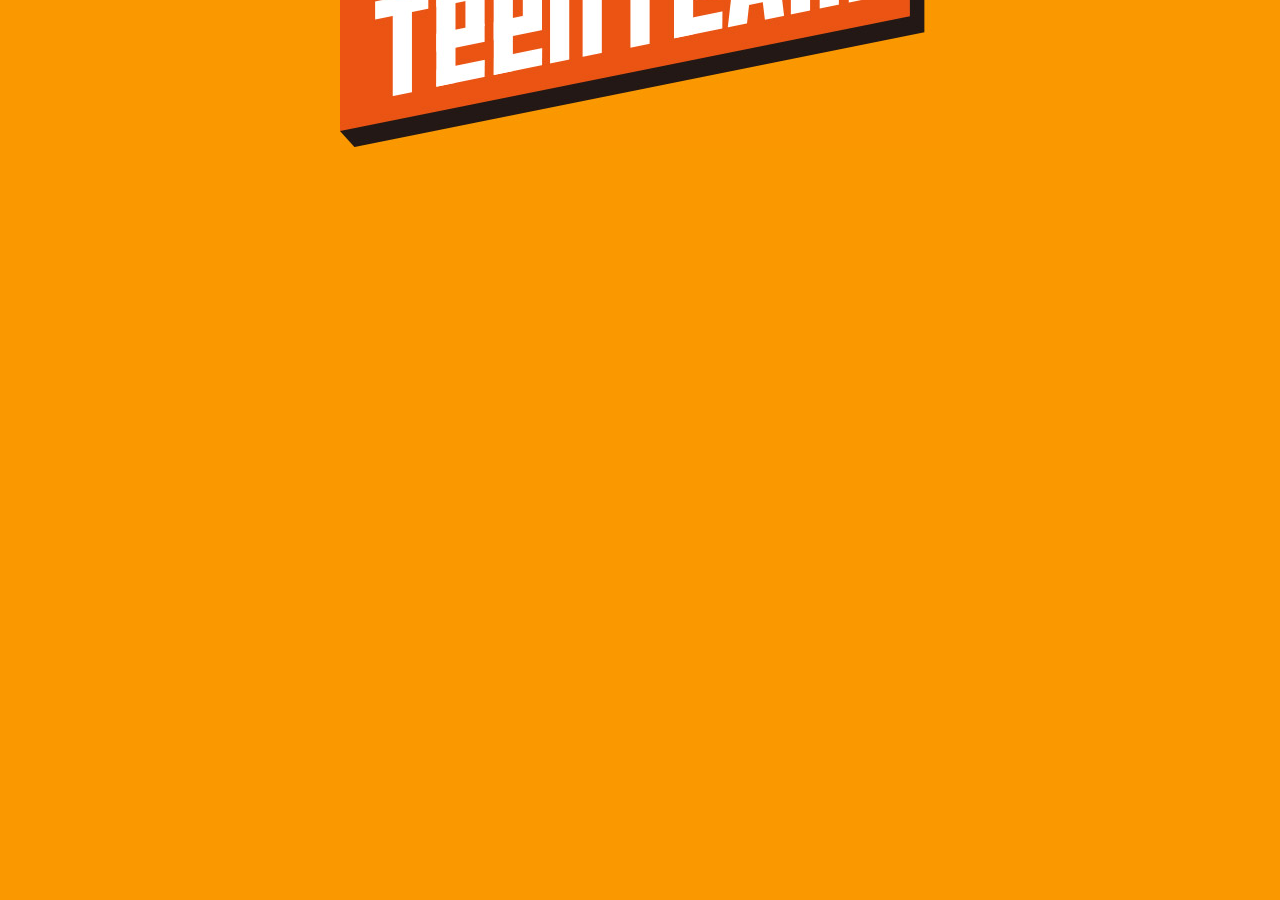
<file: index.html>
<!DOCTYPE html PUBLIC "-//W3C//DTD XHTML 1.0 Transitional//EN" "http://www.w3.org/TR/xhtml1/DTD/xhtml1-transitional.dtd">
<html xmlns="http://www.w3.org/1999/xhtml">
<head>
<meta http-equiv="Content-Type" content="text/html; charset=utf-8" />
<title>index</title>
<link href="css/style.css" rel="stylesheet" type="text/css" />
<script src="http://www.ycwb.com/outfile/jQuery/jquery-min.js" type="text/javascript"></script>
</head>
<body style="position:relative; background:#fa9800;">
<div class="index_logo"><a href="home.html"><img src="images/index_logo.jpg" /></a></div>
<script type="text/javascript">
	$("body").height($(document).height());
</script>
</body>
</html>
</file>
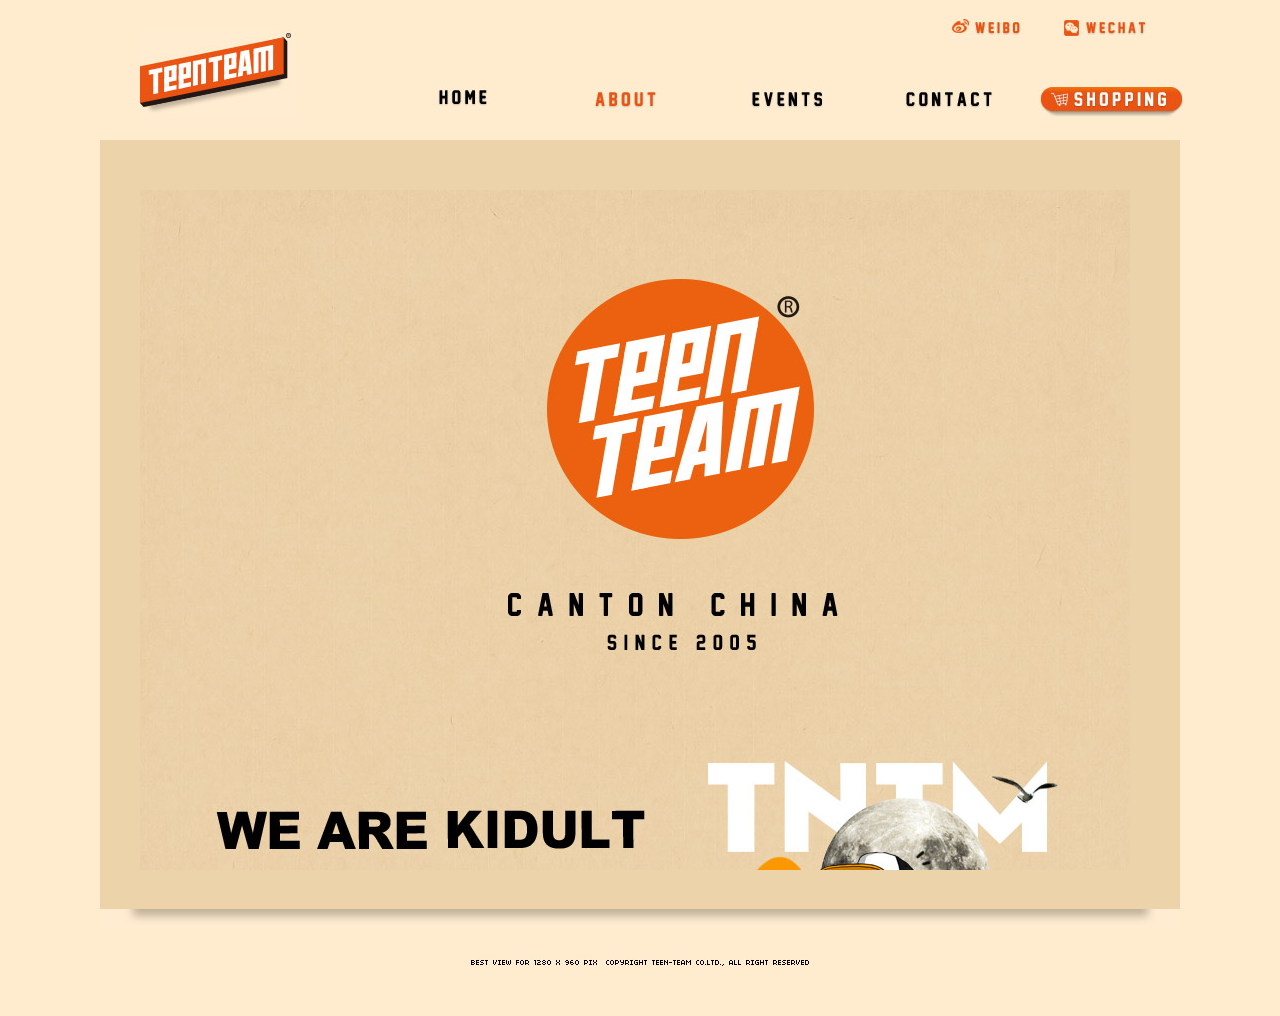
<file: about.html>
<!DOCTYPE html PUBLIC "-//W3C//DTD XHTML 1.0 Transitional//EN" "http://www.w3.org/TR/xhtml1/DTD/xhtml1-transitional.dtd">
<html xmlns="http://www.w3.org/1999/xhtml">
<head>
<meta http-equiv="Content-Type" content="text/html; charset=utf-8" />
<title>index</title>
<link href="css/style.css" rel="stylesheet" type="text/css" />
<script src="http://www.ycwb.com/outfile/jQuery/jquery-min.js" type="text/javascript"></script>
<script src="js/tool.js" type="text/javascript"></script>
<script src="js/slider.js" type="text/javascript"></script>
</head>
<body style="position:relative; background:#ffeccf;">
<div class="bigbox">
<div class="top_box">
<div class="left_logo"><img src="images/home_logo.jpg" /></div>
<div class="right_box">
<div class="wei_box">
	<a href=""><img src="images/weibo.jpg" /></a><a href=""><img src="images/weixin.jpg" /></a>
</div>
<div class="menu">
	<ul>		
		<li><a href="home.html" class="m1"></a></li>
    <li class="select"><a href="about.html" class="m2"></a></li>
    <li><a href="" class="m3"></a></li>
    <li><a href="contact.html" class="m4"></a></li>
    <li><a href="" class="shop"></a></li>
	</ul>
</div>
</div>
</div>
<!--about框 box start-->
<div class="about_box">
<div class="about_boximg">
<img src="images/about_info.jpg" />
</div>
</div>
<!--about框 box end-->
</div>
<!--copy box start-->
<div class="copy_box">
<img src="images/copy.jpg" />
</div>
<!--copy box end-->
<script type="text/javascript">
</script>
</body>
</html>
</file>
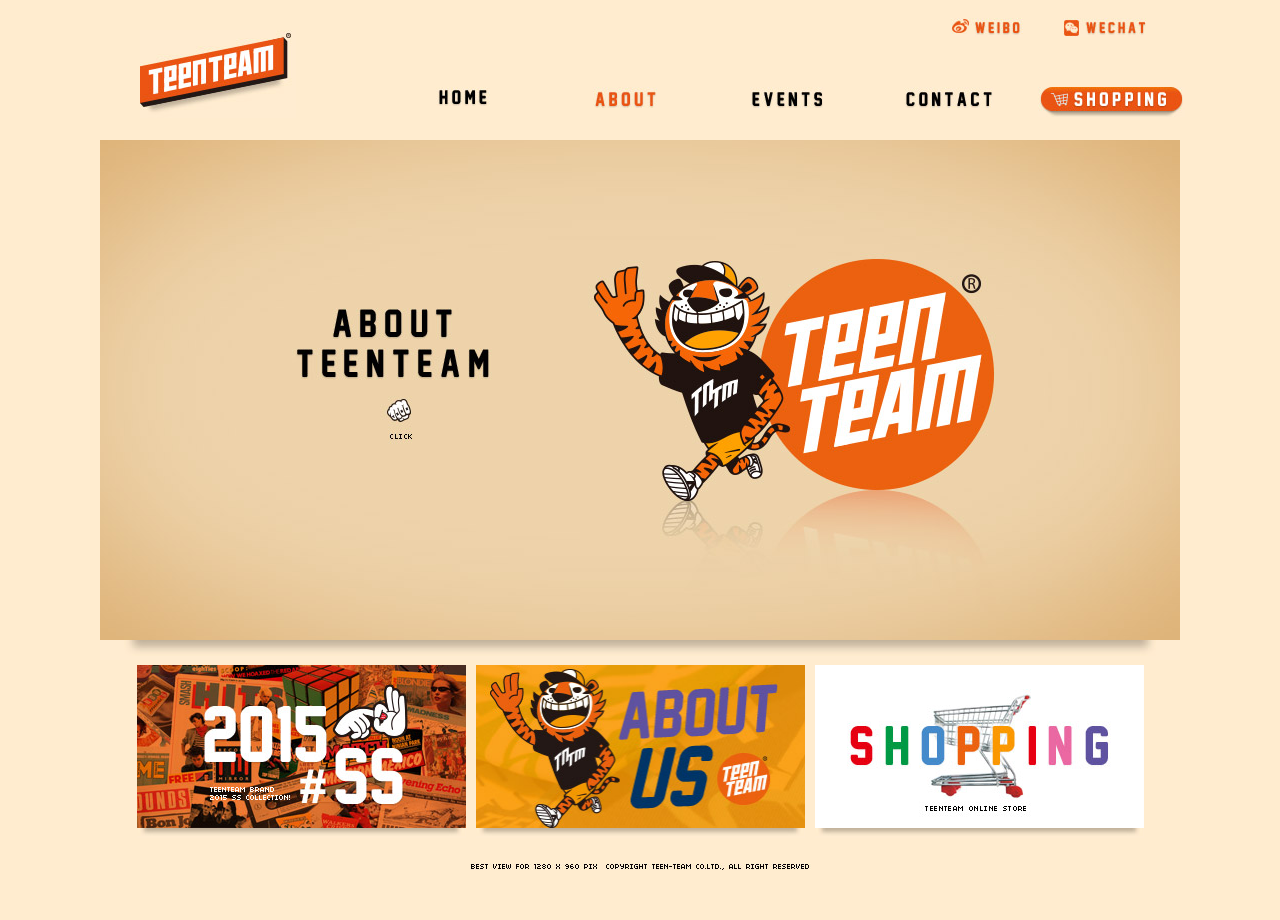
<file: about1.html>
<!DOCTYPE html PUBLIC "-//W3C//DTD XHTML 1.0 Transitional//EN" "http://www.w3.org/TR/xhtml1/DTD/xhtml1-transitional.dtd">
<html xmlns="http://www.w3.org/1999/xhtml">
<head>
<meta http-equiv="Content-Type" content="text/html; charset=utf-8" />
<title>index</title>
<link href="css/style.css" rel="stylesheet" type="text/css" />
<script src="http://www.ycwb.com/outfile/jQuery/jquery-min.js" type="text/javascript"></script>
<script src="js/tool.js" type="text/javascript"></script>
<script src="js/slider.js" type="text/javascript"></script>
</head>
<body style="position:relative; background:#ffeccf;">
<div class="bigbox">
<div class="top_box">
<div class="left_logo"><img src="images/home_logo.jpg" /></div>
<div class="right_box">
<div class="wei_box">
	<a href=""><img src="images/weibo.jpg" /></a><a href=""><img src="images/weixin.jpg" /></a>
</div>
<div class="menu">
	<ul>		
		<li><a href="about.html" class="m1"></a></li>
		<li class="select"><a href="about.html" class="m2"></a></li>
		<li><a href="about.html" class="m3"></a></li>
		<li><a href="about.html" class="m4"></a></li>
		<li><a href="about.html" class="shop"></a></li>
	</ul>
</div>
</div>
</div>
<!--banner box start-->
<div class="bigbanner_box">
<!--banner start-->
<div class="banner">
<img src="images/about_banner.jpg" />
</div>
</div>
<!--banner end-->
</div>
<!--banner box end-->
<!--三个选项 box start-->
<div class="tab_box">
<ul>
 <li><a href=""><img src="images/tab_01.jpg" /></a></li>
 <li><a href="about.html"><img src="images/tab_02.jpg" /></a></li>
 <li><a href=""><img src="images/tab_03.jpg" /></a></li>
</ul>
</div>
<!--三个选项 box end-->
</div>
<!--copy box start-->
<div class="copy_box">
<img src="images/copy.jpg" />
</div>
<!--copy box end-->
<script type="text/javascript">
</script>
</body>
</html>
</file>
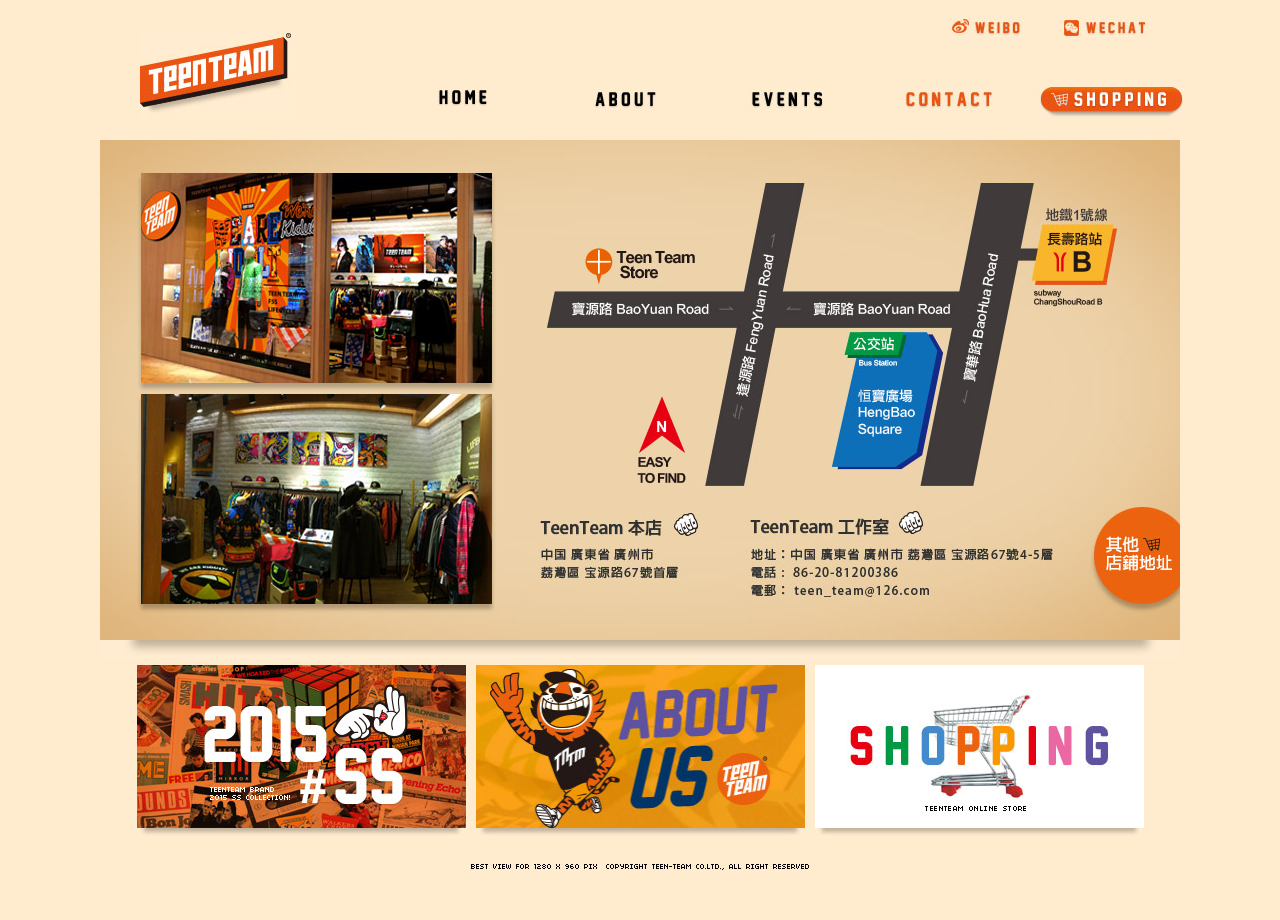
<file: contact.html>
<!DOCTYPE html PUBLIC "-//W3C//DTD XHTML 1.0 Transitional//EN" "http://www.w3.org/TR/xhtml1/DTD/xhtml1-transitional.dtd">
<html xmlns="http://www.w3.org/1999/xhtml">
<head>
<meta http-equiv="Content-Type" content="text/html; charset=utf-8" />
<title>index</title>
<link href="css/style.css" rel="stylesheet" type="text/css" />
<script src="http://www.ycwb.com/outfile/jQuery/jquery-min.js" type="text/javascript"></script>
<script src="js/tool.js" type="text/javascript"></script>
<script src="js/slider.js" type="text/javascript"></script>
</head>
<body style="position:relative; background:#ffeccf;">
<div class="bigbox">
<div class="top_box">
<div class="left_logo"><img src="images/home_logo.jpg" /></div>
<div class="right_box">
<div class="wei_box">
	<a href=""><img src="images/weibo.jpg" /></a><a href=""><img src="images/weixin.jpg" /></a>
</div>
<div class="menu">
	<ul>		
		<li><a href="home.html" class="m1"></a></li>
		<li><a href="about.html" class="m2"></a></li>
		<li><a href="" class="m3"></a></li>
		<li class="select"><a href="contact.html" class="m4"></a></li>
		<li><a href="" class="shop"></a></li>
	</ul>
</div>
</div>
</div>
<!--banner box start-->
<div class="bigbanner_box">
<!--banner start-->
<div class="banner">
<img src="images/contact_banner.jpg" />
</div>
</div>
<!--banner end-->
</div>
<!--banner box end-->
<!--三个选项 box start-->
<div class="tab_box">
<ul>
 <li><a href=""><img src="images/tab_01.jpg" /></a></li>
 <li><a href="about.html"><img src="images/tab_02.jpg" /></a></li>
 <li><a href=""><img src="images/tab_03.jpg" /></a></li>
</ul>
</div>
<!--三个选项 box end-->
</div>
<!--copy box start-->
<div class="copy_box">
<img src="images/copy.jpg" />
</div>
<!--copy box end-->
<script type="text/javascript">
</script>
</body>
</html>
</file>
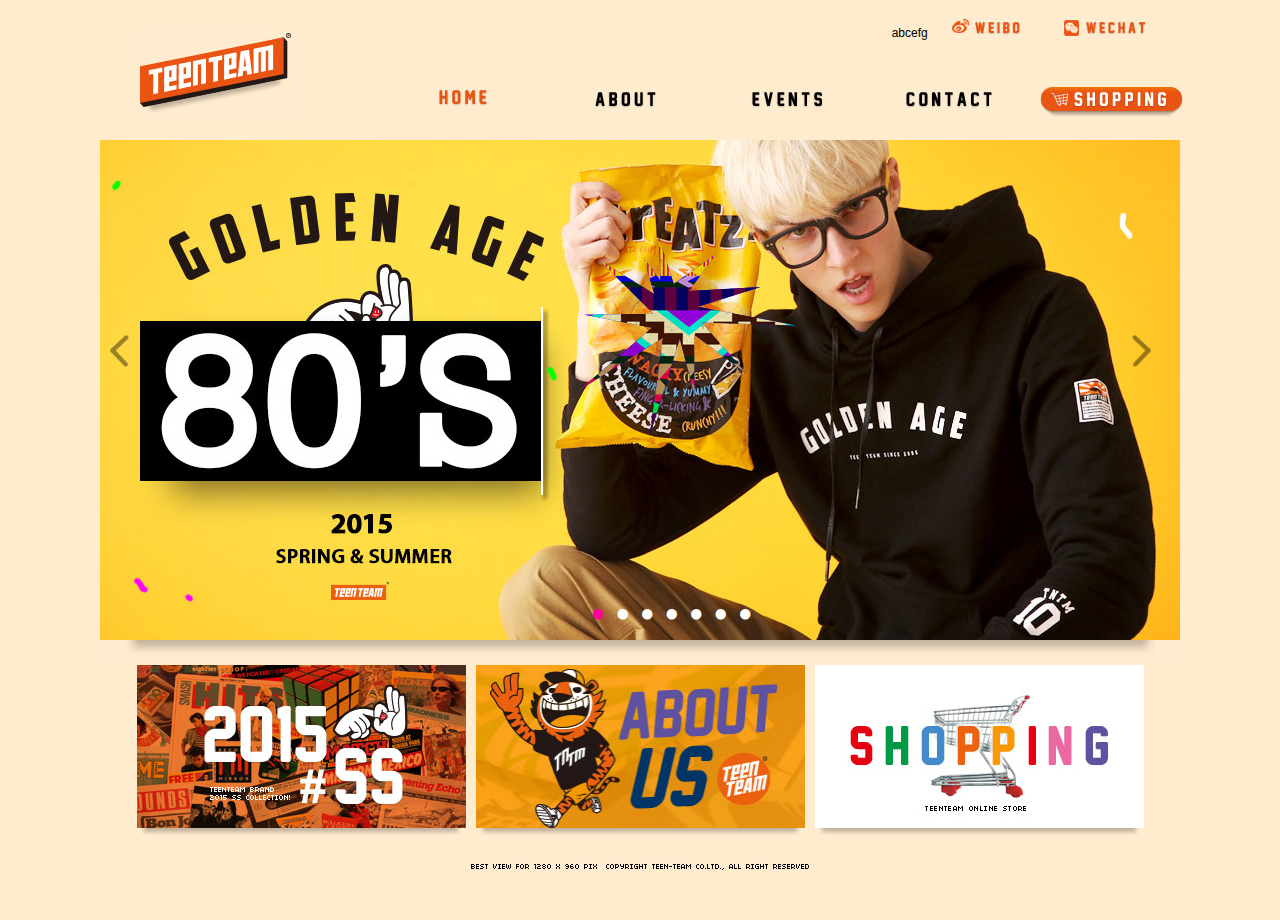
<file: home.html>
<!DOCTYPE html PUBLIC "-//W3C//DTD XHTML 1.0 Transitional//EN" "http://www.w3.org/TR/xhtml1/DTD/xhtml1-transitional.dtd">
<html xmlns="http://www.w3.org/1999/xhtml">
<head>
<meta http-equiv="Content-Type" content="text/html; charset=utf-8" />
<title>index</title>
<link href="css/style.css" rel="stylesheet" type="text/css" />
<script src="http://www.ycwb.com/outfile/jQuery/jquery-min.js" type="text/javascript"></script>
<script src="js/tool.js" type="text/javascript"></script>
<script src="js/slider.js" type="text/javascript"></script>
</head>
<body style="position:relative; background:#ffeccf;">
<div class="bigbox">
<div class="top_box">
<div class="left_logo"><img src="images/home_logo.jpg" /></div>
<div class="right_box">
<div class="wei_box">abcefg
	<a href=""><img src="images/weibo.jpg" /></a><a href=""><img src="images/weixin.jpg" /></a>
</div>
<div class="menu">
	<ul>		
		<li class="select"><a href="home.html" class="m1"></a></li>
		<li><a href="about.html" class="m2"></a></li>
		<li><a href="" class="m3"></a></li>
		<li><a href="contact.html" class="m4"></a></li>
		<li><a href="" class="shop"></a></li>
	</ul>
</div>
</div>
</div>
<!--banner box start-->
<div class="bigbanner_box">
<!--banner start-->
<div class="banner">
<div class="wrap" style="width:1080px; margin:0 auto">
  <div class="moko-slider">
    <div class="frame">
      <ul>
        <li><a target="_blank" hidefocus="ture" href="" title=""><img src="images/home_banner.jpg" /></a></li>
        <li><a target="_blank" hidefocus="ture" href="" title=""><img src="images/2.jpg" /></a></li>
        <li><a target="_blank" hidefocus="ture" href="" title=""><img src="images/3.jpg" /></a></li>
        <li><a target="_blank" hidefocus="ture" href="" title=""><img src="images/4.jpg" /></a></li>
        <li><a target="_blank" hidefocus="ture" href="" title=""><img src="images/5.jpg" /></a></li>
        <li><a target="_blank" hidefocus="ture" href="" title=""><img src="images/6.jpg" /></a></li>
        <li><a target="_blank" hidefocus="ture" href="" title=""><img src="images/7.jpg" /></a></li>
      </ul>
    </div>
  </div>
</div>
</div>
<!--banner end-->
</div>
<!--banner box end-->
<!--三个选项 box start-->
<div class="tab_box">
<ul>
 <li><a href=""><img src="images/tab_01.jpg" /></a></li>
 <li><a href="about.html"><img src="images/tab_02.jpg" /></a></li>
 <li><a href=""><img src="images/tab_03.jpg" /></a></li>
</ul>
</div>
<!--三个选项 box end-->
</div>
<!--copy box start-->
<div class="copy_box">
<img src="images/copy.jpg" />
</div>
<!--copy box end-->
<script type="text/javascript">
</script>
</body>
</html>
</file>
<file: css/style.css>
@charset "utf-8";
/* CSS Document */
body, h1, h2, h3, h4, h5, h6, hr, p, blockquote,dl, dt, dd, ul, ol, li,pre,form, fieldset, legend, button, input, textarea,th, td{margin:0;padding: 0;}
body,button, input, select, textarea{font: 12px/1.5 tahoma, arial, \5b8b\4f53, sans-serif;}
h1, h2, h3, h4, h5, h6 { font-size: 100%; }
address, cite, dfn, em, var { font-style: normal; } /* 将斜体扶正 */
code, kbd, pre, samp { font-family: courier new, courier, monospace; } /* 统一等宽字体 */
small { font-size: 12px; } /* 小于 12px 的中文很难阅读，让 small 正常化 */
ul, ol { list-style: none;}
a { text-decoration: none;color:#F30;}
a:link {}
a:visited {}
a:hover{color:#00CC33;}
a:active{}
sup { vertical-align: text-top; } /* 重置，减少对行高的影响 */
sub { vertical-align: text-bottom; }
legend { color: #000; } /* for ie6 */
fieldset, img { border: 0; } /* img 搭车：让链接里的 img 无边框 */
button, input, select, textarea { font-size: 100%; } /* 使得表单元素在 ie 下能继承字体大小 */
table { border-collapse:collapse; border-spacing: 0; }
/*通用定义*/
.clear{clear:both; height:0px; display:block; font-size:1px;}
.clearfix:after {clear:both; height:0; overflow:hidden; display:block; visibility:hidden; content:"."; }
.space5{clear:both; height:5px; display:block; font-size:1px;overflow:hidden;}
.space10{clear:both; height:10px; display:block; font-size:1px;overflow:hidden;}
body{ height: 100%; width: 100%; min-width: 1080px;}
.index_logo{ width:600px; height: 299px; position: absolute; left: 50%; top: 50%; margin:-150px 0 0 -300px; }

.bigbox{ width: 1080px; margin: 0 auto; height: auto; }
/*home*/
.top_box{ width: 1080px ;height: 140px; clear: both;}
.left_logo{ float: left; width: 156px; height: 88px; float: left; margin:30px 0 0 40px;}
.left_logo img{ width: 156px; height: 88px; }

.right_box{width: 850px ;height: 140px; float: left; margin-left: 20px;  }
.wei_box{ float: right; padding-top: 18px;}
.menu{ clear: both; float: right; margin-top: 45px;margin-right: -20px;}
.wei_box a{ padding: 0 20px;}
.menu li{ width: 150px; height: 30px; display: block; float: left; margin-left: 12px;}
.menu li a{ width: 150px; height: 30px; display: block;}
.menu li a.m1{ background: url(../images/home1.jpg) center top no-repeat;}
.menu li a.m2{background: url(../images/about1.jpg) center top no-repeat}
.menu li a.m4{background: url(../images/contact1.jpg) center top no-repeat}
.menu li a.m3{background: url(../images/events1.jpg) center top no-repeat}
.menu li.select a.m1{ background: url(../images/home2.jpg) center top no-repeat;}
.menu li.select a.m2{background: url(../images/about2.jpg) center top no-repeat}
.menu li.select a.m4{background: url(../images/contact2.jpg) center top no-repeat}
.menu li.select a.m3{background: url(../images/events2.jpg) center top no-repeat}
.menu li a.shop{background: url(../images/shop.jpg) center top no-repeat}

.bigbanner_box{ width: 1080px; height: 520px;background: url(../images/banner_shadow.jpg) center bottom no-repeat; margin:0 auto;}
.banner{ width: 1080px; height: 500px; overflow: hidden;}
.moko-slider{ position:relative; overflow:hidden; zoom:1;}
.moko-slider ul{ overflow:hidden; zoom:1; margin:0; padding:0; list-style:none; height: 500px;}
.moko-slider ul li{  float:left; display:block; width:1080px; text-align:center; }
.moko-slider ul li img{width: 1080px; height: 500px;}
.moko-slider ul li a{ display:block;}
.moko-slider .frame{ width:1080px; overflow:hidden;}
.moko-slider .point-ctrl{ position:absolute; right:10px; top:195px;width: 100%;}
.moko-slider .left-point,.moko-slider .right-point{ width: 54px; height: 32px; 
	background:url(../images/ui_slider_ctrl.png); _background:url(../images/ui_slider_ctrl.gif); _filter: alpha(opacity=70); float:left;}
.moko-slider .left-point{ background-position: 0 0; float: left;}
.moko-slider .left-point:hover{ background-position: 0 -33px;}
.moko-slider .right-point{ background-position: right 0 ; width: 53px; float: right;}
.moko-slider .right-point:hover{ background-position: right -33px;}
.moko-slider .controller{ text-align:right; font: 24px/1.231 arial; _font-size:16px; font-weight:bold; margin:0px; padding-right:10px; 
	overflow:hidden; zoom:1;position:absolute; left:45%; bottom:15px; }
.moko-slider .controller a{ text-decoration:none; color:#ffffff; line-height: 24px; height: 24px; margin:0 5px; display:inline-block; text-align:center; }
.moko-slider .controller a:hover{ color:#dedede;}
.moko-slider .controller .moko-slider-on,.moko-slider .controller .moko-slider-on:hover{ color:#f09;}

.tab_box{width: 1017px; margin: 0 auto; height: 173px;}
.tab_box li{width: 329px;height: 173px;background: url(../images/home_34.jpg) center bottom no-repeat; float: left; margin:5px;}
.tab_box li img{width: 329px;height: 163px;}

.copy_box{ width: 341px; height: 7px; margin:0 auto; padding: 30px 0 50px;}
/*一张图banner*/
.banner img{ width: 1080px; height: 500px;}

/*about*/
.about_box{ width: 1000px; height: 689px; padding: 50px 40px; margin:0 auto;background:#edd3aa url(../images/banner_shadow.jpg) center bottom no-repeat;  }
.about_boximg{ width: 990px; height: 680px; overflow-y: auto;overflow-x: hidden;}
</file>
